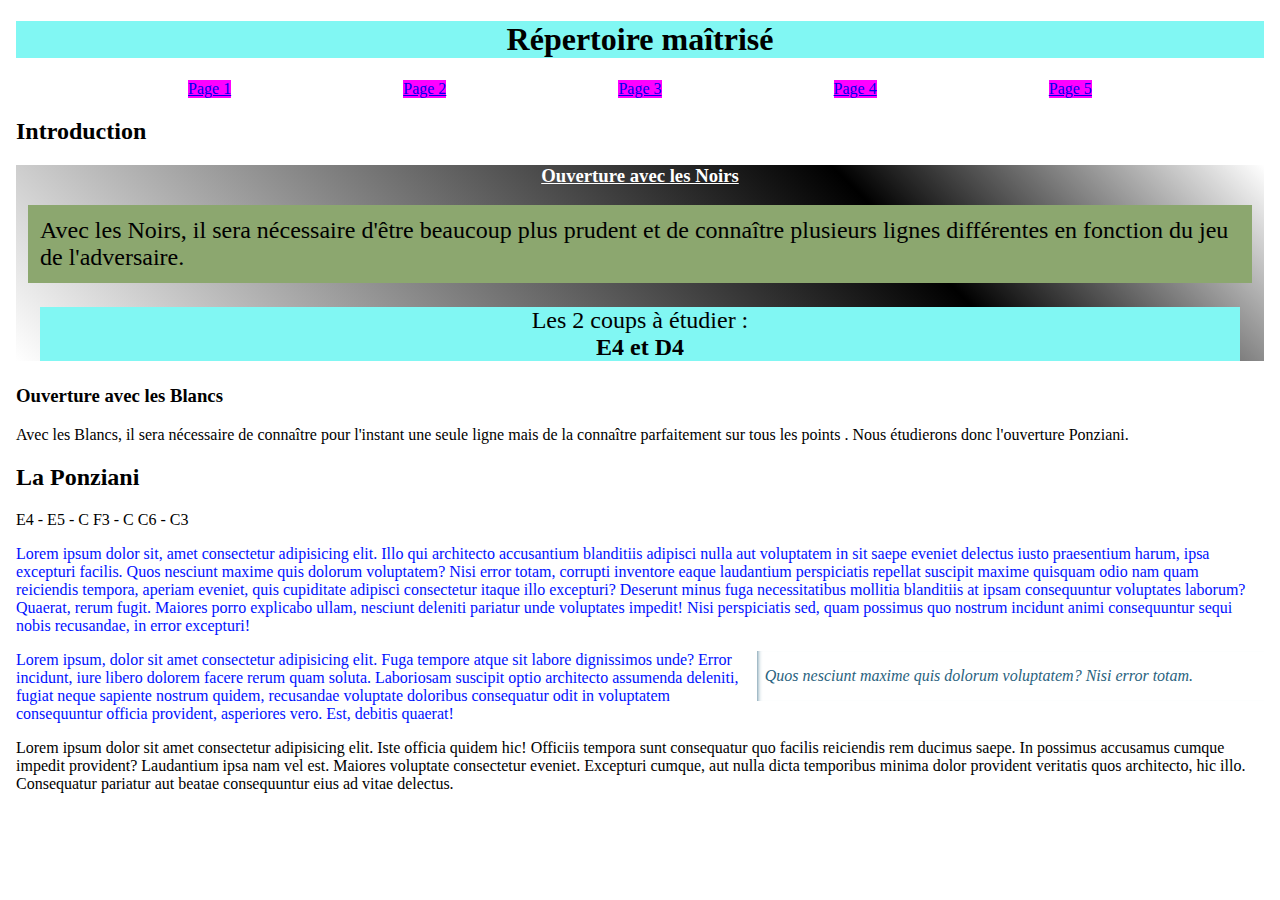
<file: index.html>
<!DOCTYPE html>
<html lang="fr">
  <head>
    <meta charset="UTF-8" />
    <meta name="viewport" content="width=device-width, initial-scale=1.0" />
    <title>Mémo personnel de stratégie aux échecs</title>
    <link rel="stylesheet" href="./CSS/styles.css" />
  </head>

  <body>
    <header>
      <h1>Répertoire maîtrisé</h1>





    <nav>
        <ul>
          
          <li>
            <a rel="noopener" href="./Pages/PageUne/HTML/PageUne.html" target="_blank"
              >Page 1</a
            >
          </li>

          <li>
            <a rel="noopener" href="#" target="_blank"
              >Page 2</a
            >
          </li>
          <li>
            <a rel="noopener" href="#" target="_blank"
              >Page 3</a
            >
          </li>
          <li>
            <a rel="noopener" href="#" target="_blank"
              >Page 4</a
            >
          </li>
          <li>
            <a rel="noopener" href="#" target="_blank"
              >Page 5</a
            >
          </li>
         
         
          <!-- <li>
            <a rel="noopener" href="https://chess.com/" target="_blank"
              >Jouer aux échecs</a
            >
          </li> -->
        </ul>
      </nav>

    </header>





    <main>
      <section class="intro">
        <h2>Introduction</h2>
        <section class="ouverture-noirs">
          <h3>Ouverture avec les Noirs</h3>
          <p class="conseil-noirs">
            Avec les Noirs, il sera nécessaire d'être beaucoup plus prudent et
            de connaître plusieurs lignes différentes en fonction du jeu de
            l'adversaire.
          </p>

          <p class="explications">Les 2 coups à étudier : <b>E4 et D4</b></p>
          <!-- <section class="images-list">
            <img src="./assets/images/e4.png" alt="e4" />
            <img src="./assets/images/d4.png" alt="d4" />
          </section> -->
        </section>
        <section class="ouverture-blancs">
          <h3>Ouverture avec les Blancs</h3>
          <p class="conseil-blancs">
            Avec les Blancs, il sera nécessaire de connaître pour l'instant une
            seule ligne mais de la connaître parfaitement sur tous les points .
            Nous étudierons donc l'ouverture Ponziani.
          </p>
        </section>
      </section>

      <section class="ponziani">
        <h2>La Ponziani</h2>
        <p class="explications">E4 - E5 - C F3 - C C6 - C3</p>
        <!-- <section class="images-list">
          <img
            src="./assets/images/e4.png"
            alt="Image de chess.com après le permier coup de l'ouverture ponziani"
          />
          <img src="./assets/images/e4e5.png" alt="e4 e5" />
          <img src="./assets/images/e4e5Cf3.png" alt="e4e5Cf3" />
          <img
            src="./assets/images/e4e5Cf3Cc6.png"
            alt="Image de chess.com après le début réel de l'ouverture ponziani"
            alt="e4e5Cf3Cc6"
          />
        </section> -->


        <p class="aside-example">

          Lorem ipsum dolor sit, amet consectetur adipisicing elit. Illo qui architecto accusantium blanditiis adipisci nulla aut voluptatem in sit saepe eveniet delectus iusto praesentium harum, ipsa excepturi facilis. Quos nesciunt maxime quis dolorum voluptatem? Nisi error totam, corrupti inventore eaque laudantium perspiciatis repellat suscipit maxime quisquam odio nam quam reiciendis tempora, aperiam eveniet, quis cupiditate adipisci consectetur itaque illo excepturi? Deserunt minus fuga necessitatibus mollitia blanditiis at ipsam consequuntur voluptates laborum? Quaerat, rerum fugit. Maiores porro explicabo ullam, nesciunt deleniti pariatur unde voluptates impedit! Nisi perspiciatis sed, quam possimus quo nostrum incidunt animi consequuntur sequi nobis recusandae, in error excepturi!

        </p>
        <aside>

         <p>Quos nesciunt maxime quis dolorum voluptatem? Nisi error totam.</p>

        </aside>

        <p class="aside-example">Lorem ipsum, dolor sit amet consectetur adipisicing elit. Fuga tempore atque sit labore dignissimos unde? Error incidunt, iure libero dolorem facere rerum quam soluta. Laboriosam suscipit optio architecto assumenda deleniti, fugiat neque sapiente nostrum quidem, recusandae voluptate doloribus consequatur odit in voluptatem consequuntur officia provident, asperiores vero. Est, debitis quaerat!</p>

        <p> Lorem ipsum dolor sit amet consectetur adipisicing elit. Iste officia quidem hic! Officiis tempora sunt consequatur quo facilis reiciendis rem ducimus saepe. In possimus accusamus cumque impedit provident? Laudantium ipsa nam vel est. Maiores voluptate consectetur eveniet. Excepturi cumque, aut nulla dicta temporibus minima dolor provident veritatis quos architecto, hic illo. Consequatur pariatur aut beatae consequuntur eius ad vitae delectus.</p>

      </section>

      <!-- <video controls width="250">
        <source src="./assets/videos/partie-exemple-01.mkv" type="video/webm" />
      </video> -->
    </main>

    <!-- <footer>
      <p class="fin">Bienvenue sur le site de Matisse Voillet</p>
    </footer> -->
  </body>
</html>
</file>
<file: CSS/styles.css>
/* header {
  h1 {
    text-align: center;
    margin: 2em;
    font-size: 4em;
    background-color: #81f7f3;
  }
}

main {
  .intro {
    h2 {
      margin: 1em;
      font-size: 3em;
    }
    .ouverture-noirs {
      background: linear-gradient(45deg,#ffffff 0%, #000000 70%, #ffffff 100%);
      h3 {
        margin-left: 2em;
        font-size: 2em;
        text-decoration: underline;
      }
      .conseil-noirs {
        font-size: 1.5em;
        background-color: #ffffff;
      }
      .explications {
        background-color: #81f7f3;
        font-size: 1.5em;
        margin: 1em;
        text-align: center;
      }
      .images-list {
        display: flex;
        align-items: center;
        justify-content: space-evenly;
        img {
            width: 12em;
            height: 12em;
            animation: 3s linear 1s infinite alternate slidein;
          }
      }
    }
    .ouverture-blancs {
      background: linear-gradient(45deg,#ffffff 0%, #000000 70%, #ffffff 100%);
      h3 {
        margin-left: 2em;
        font-size: 2em;
        text-decoration: underline;
      }
      .conseil-blancs {
        font-size: 1.5em;
        background-color: #ffffff;
      }
    }
  }
  .ponziani {
    background: linear-gradient(45deg,#ffffff 0%, #000000 70%, #ffffff 100%);
    h2 {
        margin: 1em;
        font-size: 3em;
      }
    .explications{
        background-color: #81f7f3;
        font-size: 1.5em;
        margin: 1em;
        text-align: center;
    }
    .images-list {
        display: flex;
        align-items: center;
        justify-content: space-evenly;
        img {
          width: 12em;
          height: 12em;
        }
      }
  }
}

footer {
  .fin {
    font-size: 1em;
  }
}

/* Animations  

@keyframes slidein {
    0% {
      transform: rotate(0deg);
    }
    100% {
      transform: rotate(360deg);
    }
  } */

body {
  margin: 1em;

  header {
    h1 {
      text-align: center;
      font-size: 2em;
      background-color: #81f7f3;
    }
    nav {
      ul {
        list-style: none;
        display: flex;
        justify-content: space-evenly;
        margin-left: -40px;

        li {
          background-color: #f0f;
          /* &::marker {
            color: rgb(0, 255, 0);
          } */
        }
      }
    }
  }

  /* @media screen and (max-width: 375px) {
    color : #f0f;
    font-size :3em;
  
  }*/

  main {
    .intro {
      .ouverture-noirs {
        background: linear-gradient(
          45deg,
          #ffffff 0%,
          #000000 70%,
          #ffffff 100%
        );

        h3 {
          text-align: center;
          text-decoration: underline;
          color: #ffffff;
        }

        .conseil-noirs {
          margin: 0.5em;
          padding: 0.5em;
          background-color: #8ca76f;

          @media screen and (min-width: 525px) {
            font-size: 1.2em;
          }

          @media screen and (min-width: 768px) {
            font-size: 1.5em;
          }
        }

        .explications {
          background-color: #81f7f3;
          font-size: 1.5em;
          margin: 1em;
          text-align: center;

          b {
            display: block;
          }
        }
      }
    }
    .ponziani {
      .aside-example {
        color: #0011ff;
      }

      aside {
        width: 40%;
        padding-left: 0.5rem;
        margin-left: 0.5rem;
        float: inline-end;
        box-shadow: inset 5px 0 5px -5px #29627e;
        font-style: italic;
        color: #29627e;
      }
    }
  }
}
</file>
